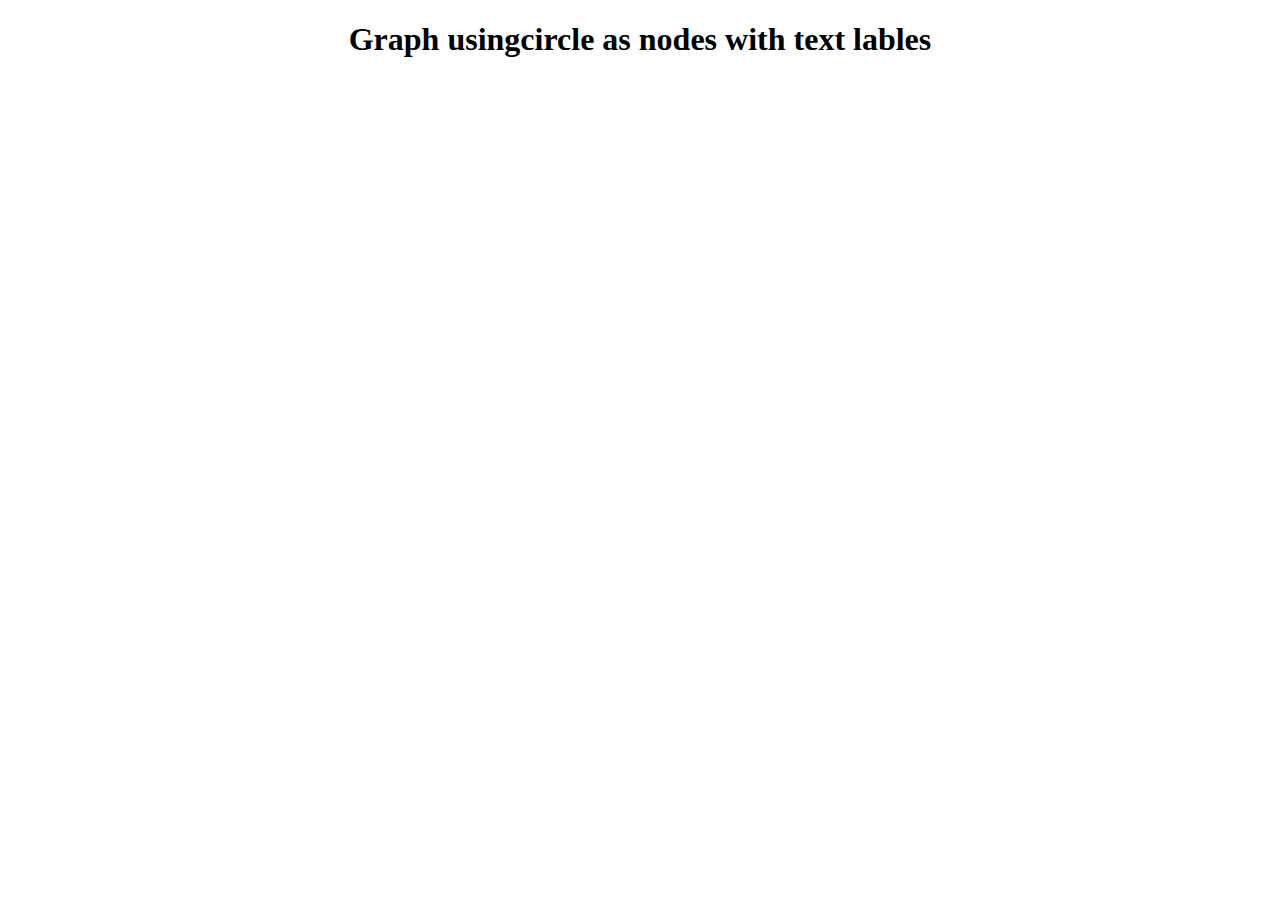
<file: exapi/index.html>
<!DOCTYPE html>
<html lang="en">
<head>
    <meta charset="UTF-8">
    <meta name="viewport" content="width=device-width, initial-scale=1.0">
    <title>Drawing graph with external library</title>
    <link rel="stylesheet" type="text/css" href="style.css">
  <script src="https://d3js.org/d3.v3.min.js"> </script>
  <script src="https://mauriciopoppe.github.io/function-plot/js/function-plot.js"></script>
  <script src="graph.js"></script>
</head>
<body>
    <h1>Graph usingcircle as nodes with text lables</h1>
</body>
</html>
</file>
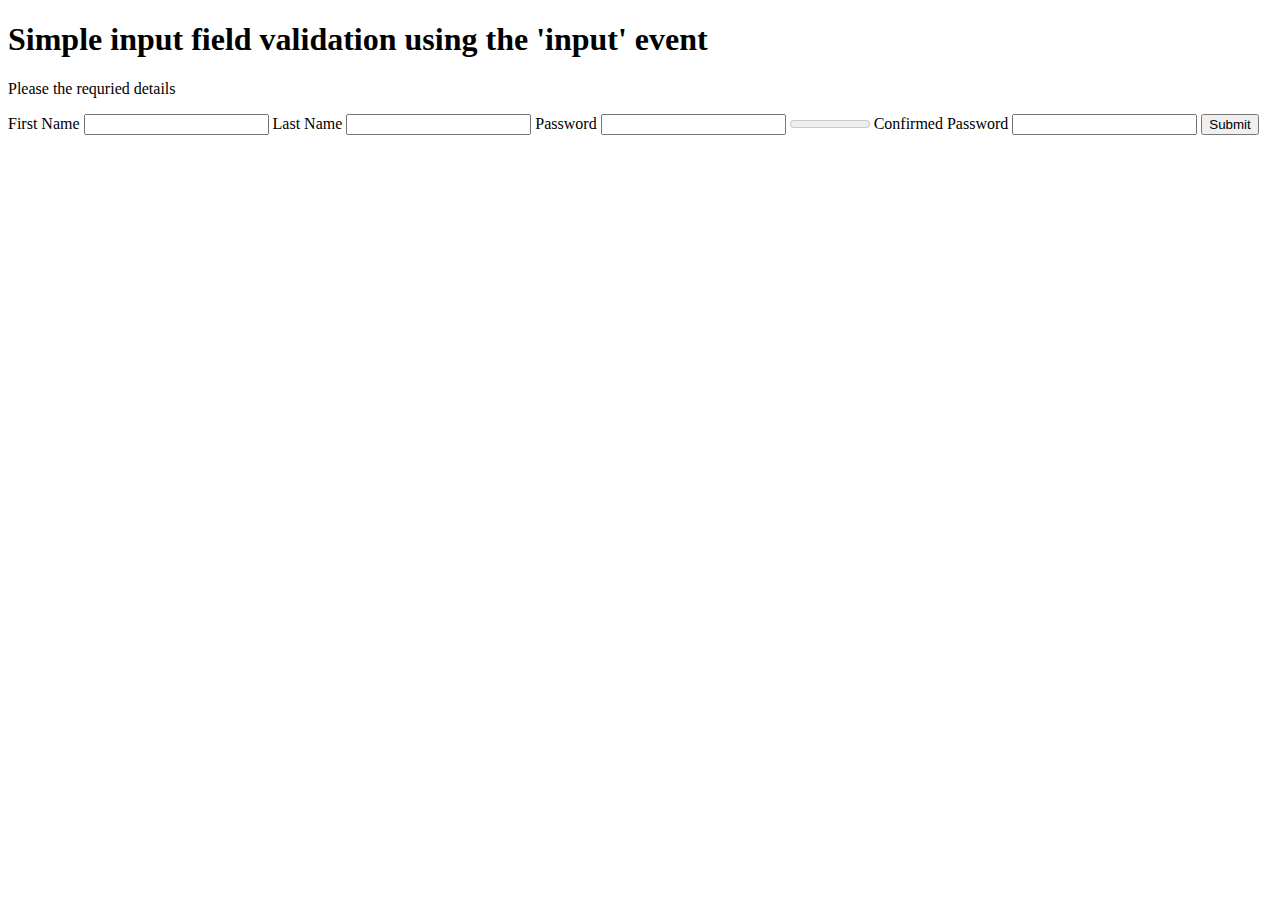
<file: FormEventJS/index.html>
<!DOCTYPE html>
<html lang="en">
<head>
    <meta charset="UTF-8">
    <meta name="viewport" content="width=device-width, initial-scale=1.0">
    <title>Input field validation</title>
    <script src="forms.js"></script>
</head>
<body>
    <h1>Simple input field validation using the 'input' event</h1>
    <p>Please the requried details</p>
<form id="form">
    <label for ="fname">First Name</label>
    <input id="fname" type="text" name="name" maxlength="32">
    <label for ="lname">Last Name</label>
    <input id="lname" type="text" name="name" maxlength="32">
    <label for ="password">Password</label>
    <input id="password" type="password" name="name" >
    <meter id="passwordstrength"></meter>
    <label for ="cpassword">Confirmed Password</label>
    <input id="cpassword" type="password" name="name">

    <button id ="submit">Submit</button>
</form>
</body>
</html>
</file>
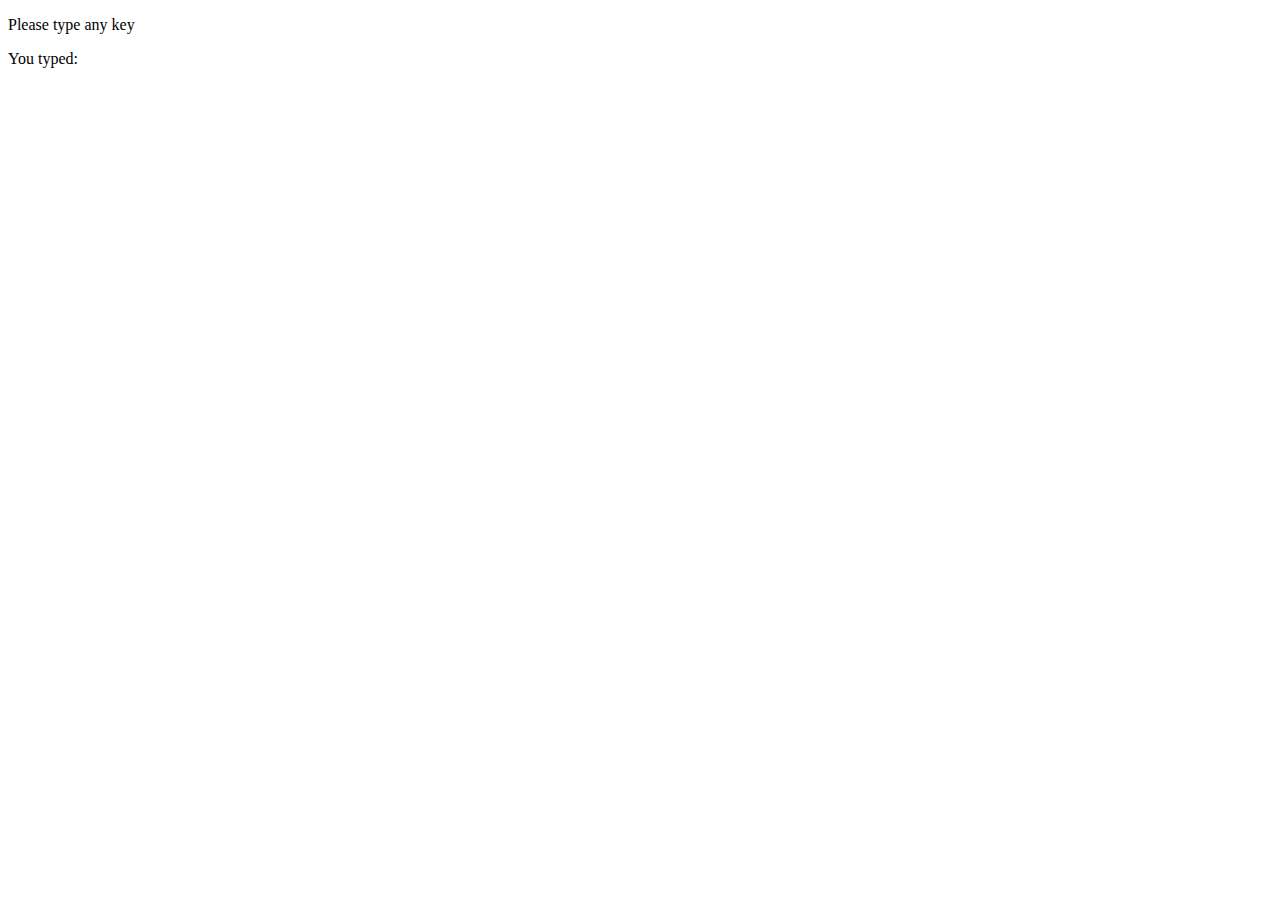
<file: keyevents/index.html>
<!DOCTYPE html>
<html lang="en">
<head>
    <meta charset="UTF-8">
    <meta name="viewport" content="width=device-width, initial-scale=1.0">
    <title>Example of the 'keyup' and 'keydown' events on the window object</title>
    <script src= "keyevent.js"></script>
</head>
<body>
    <p>Please type any key</p>
    <!--<div id="keys"></div>-->

    <p>You typed: </p>
</body>
</html>
</file>
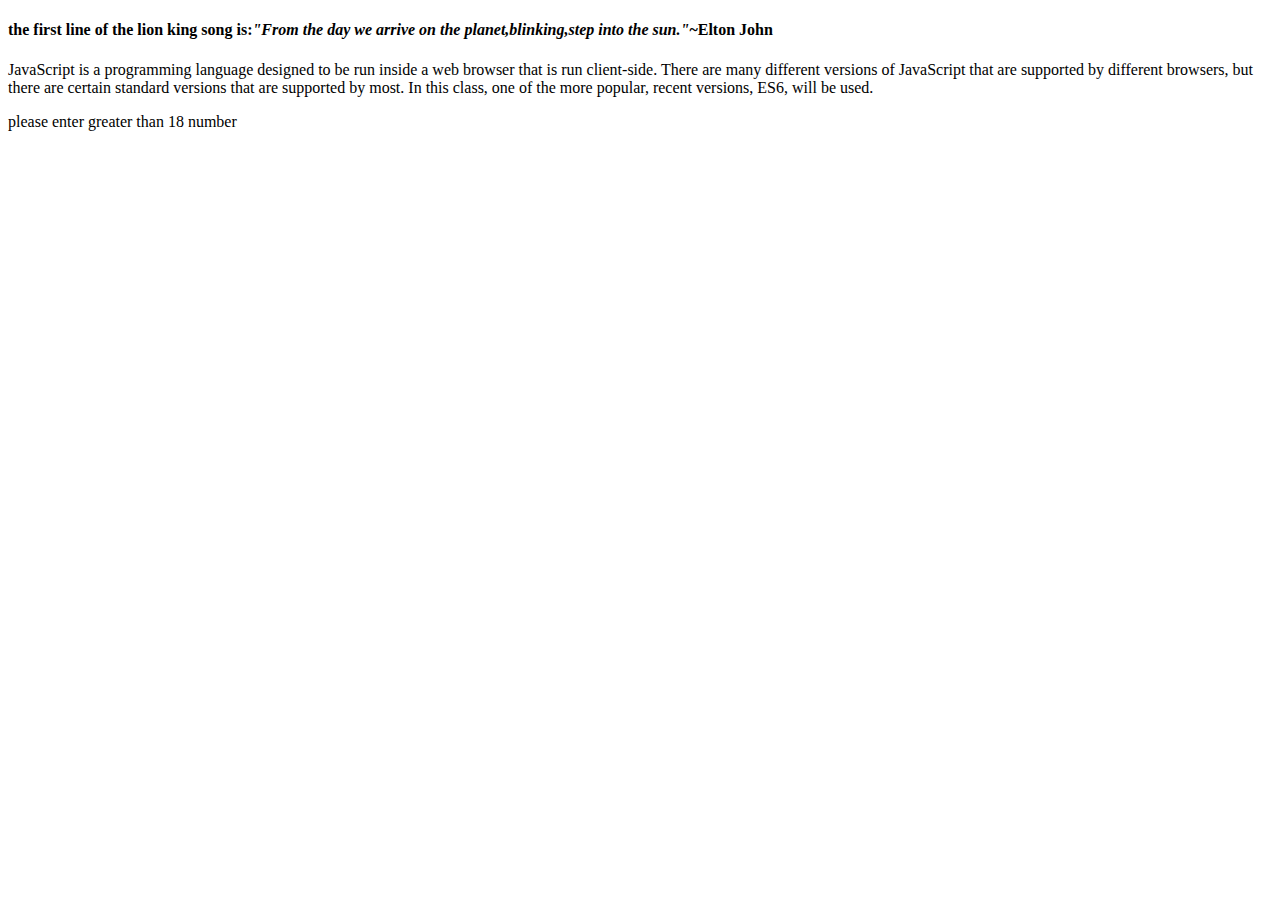
<file: practice js/index.html>
<!DOCTYPE html>
<html lang="en">
<head>
    <meta charset="UTF-8">
    <meta name="viewport" content="width=device-width, initial-scale=1.0">
    <title>Document</title>
    
</head>
<body>
    <!--ex 1-->
    <h4 id="circleoflife"><i>"From the day we arrive on the planet,blinking,step into the sun."</i>~Elton John</h4>
  <!--ex 2-->
    <p>JavaScript is a programming language designed to be run inside a web browser that is run client-side. There are many different versions of JavaScript that are supported by different browsers, but there are certain standard versions that are supported by most. In this class, one of the more popular, recent versions, ES6, will be used.</p>
    <span id = "link"></span>
<!--ex 3
    <form id ="element">
        <label>Enter the number: </label>
        <input id= "num" type="number">
    </form> -->
<!--ex 3.1-->

<span id="ele"></span>

    <script src="practice.js"></script>
</body>
</html>
</file>
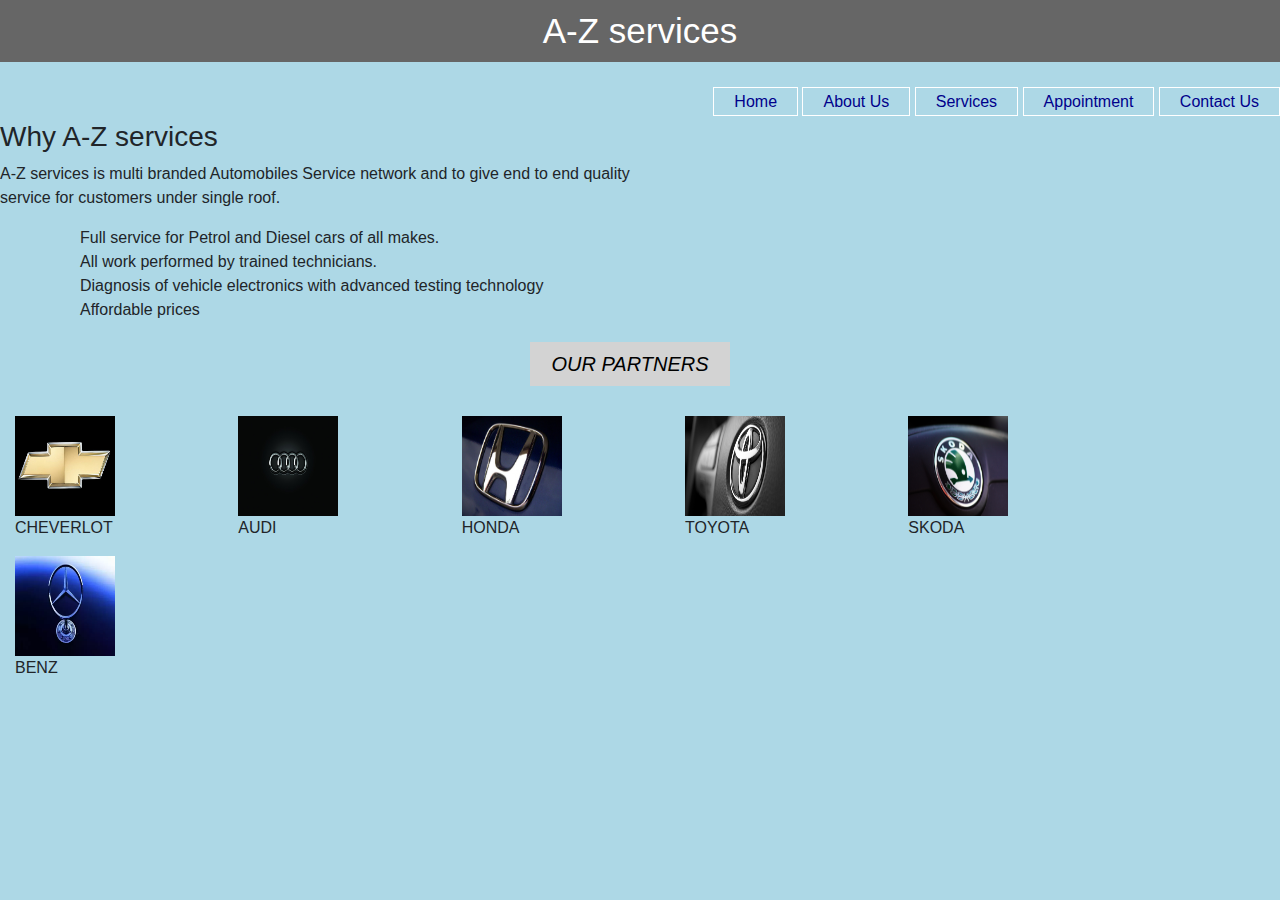
<file: project0/About.html>
<!DOCTYPE html>
<html lang="en" dir="ltr">
  <head>
    <meta charset="utf-8">
    <meta name="viewport" content="width=device-width, initial-scale=1">
    <title>A-Z serices/about</title>
       <link rel="stylesheet" type="text/css" href="style.css">
       <link rel="stylesheet" href="https://stackpath.bootstrapcdn.com/bootstrap/4.4.1/css/bootstrap.min.css"
       integrity="sha384-Vkoo8x4CGsO3+Hhxv8T/Q5PaXtkKtu6ug5TOeNV6gBiFeWPGFN9MuhOf23Q9Ifjh" crossorigin="anonymous">
       <style>
       body{
       background-color: lightblue;
       height: 100vh;
       background-position: center;
       background-size: contain;
     }
</style>
  </head>

  <body>
  <header>
    <h1 id = "head">A-Z services</h1>
  </header>
  <nav>
    <div class="main">
      <ul id="homepage">
       <li><a href='example0.html'>Home</a></li>
       <li><a href='About.html'>About Us</a></li>
       <li><a href= 'service.html'>Services</a></li>
       <li><a href= 'Appointment.html'>Appointment</a></li>
       <li><a href="#">Contact Us</a></li>
      </ul>
    </div>
  </nav>
    <!-- <header> -->
    <section>
    <div class="title1">
      <h3>Why A-Z services</h3>
    <p>A-Z services is multi branded Automobiles Service network and to give
    end to end quality service for customers under single roof.</p>
    </div>
    <div class="list">
      <ul id ="list1">
        <ol>Full service for Petrol and Diesel cars of all makes.</ol>
        <ol>All work performed by trained technicians.</ol>
        <ol>Diagnosis of vehicle electronics with advanced testing technology</ol>
        <ol>Affordable prices</ol>
      </ul>
    </div>
  </section>

<footer>
  <h2 id = "partners">OUR PARTNERS</h2>
  <div class="container-fluid">
    <div class="row">
      <div class="col-sm-2">
        <img src="chevrolet.jpg " alt= "chev" width="100" height="100">
        <p>CHEVERLOT</p>
     </div>
      <div class="col-sm-2">
        <img src="audi.jpg " alt= "audi" width="100" height="100">
        <p>AUDI</p>
      </div>
    <div class="col-sm-2">
      <img src="honda.jpg " alt= "honda" width="100" height="100">
      <p>HONDA</p>
    </div>

  <div class="col-sm-2">
    <img src="toyota.jpg " alt= "toyota" width="100" height="100">
      <p>TOYOTA</p>
    </div>

  <div class="col-sm-2">
    <img src="skoda.jpg " alt= "skoda" width="100" height="100">
      <p>SKODA</p>
    </div>

  <div class="col-sm-2">
    <img src="benz.jpg " alt= "benz" width="100" height="100">
      <p>BENZ</p>
      </div>
    </div>
  </div>
    </footer>
  </body>
</html>
</file>
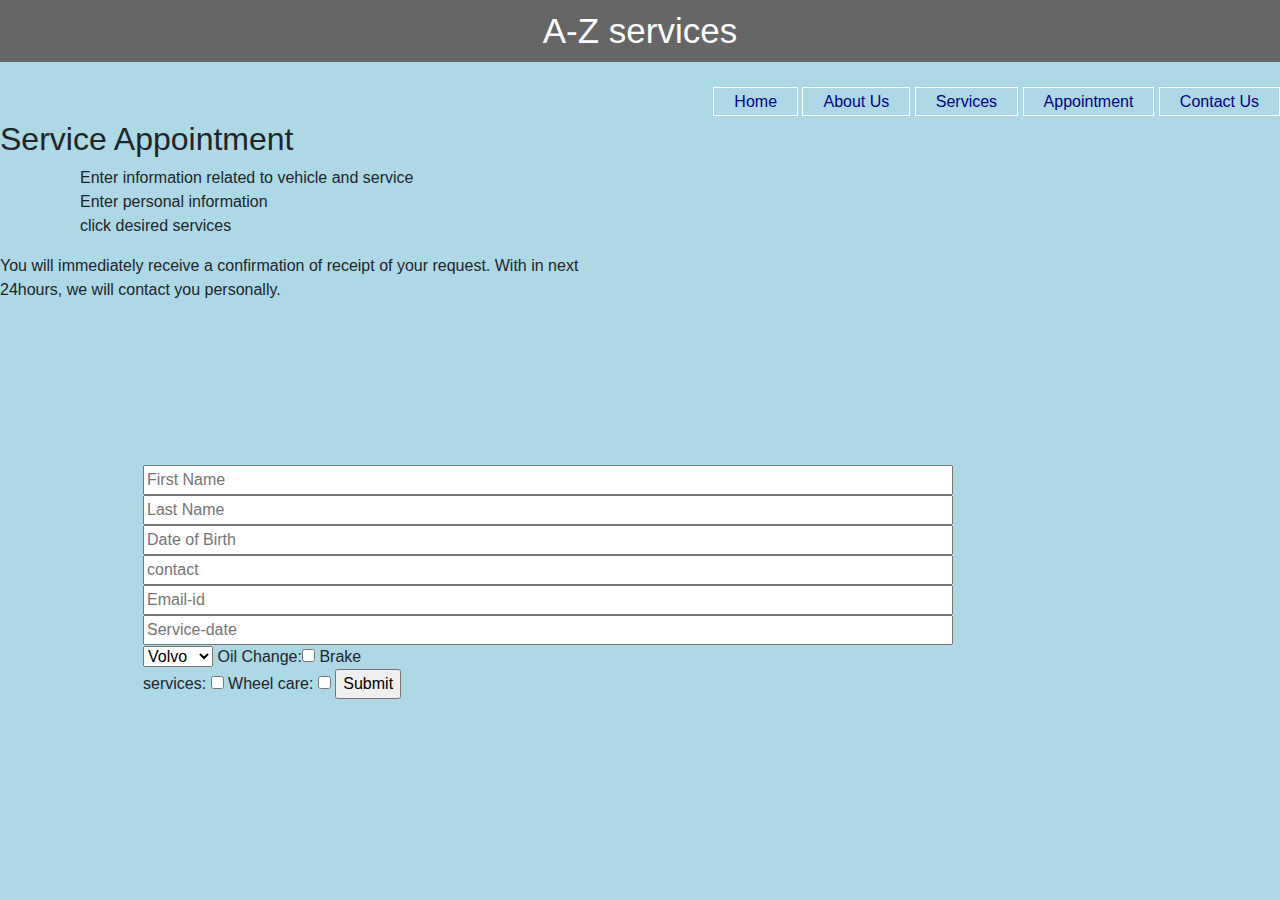
<file: project0/Appointment.html>
<!DOCTYPE html>
<html lang="en" dir="ltr">
  <head>
    <meta charset="utf-8">
    <meta name="viewport" content="width=device-width, initial-scale=1">
    <title>A-Z services/Appointment</title>
    <link rel="stylesheet" type="text/css" href="style.css">
    <link rel="stylesheet" href="https://stackpath.bootstrapcdn.com/bootstrap/4.4.1/css/bootstrap.min.css"
    integrity="sha384-Vkoo8x4CGsO3+Hhxv8T/Q5PaXtkKtu6ug5TOeNV6gBiFeWPGFN9MuhOf23Q9Ifjh" crossorigin="anonymous">
    <style>
    body{
    background-color: lightblue;
    height: 100vh;
    background-position: center;
    background-size: contain;
  }
</style>
  </head>
  <body>
    <header>
      <h1 id = "head">A-Z services</h1>
    </header>
    <nav>
      <div class="main">
        <ul id="homepage">
         <li><a href='example0.html'>Home</a></li>
         <li><a href='About.html'>About Us</a></li>
         <li><a href= 'service.html'>Services</a></li>
         <li><a href= 'Appointment.html'>Appointment</a></li>
         <li><a href="#">Contact Us</a></li>
        </ul>
      </div>
    </nav>
    <section>
    <h2 id="title3">Service Appointment</h2>

      <ol class="servicelist">
        <ul>Enter information related to vehicle and service</ul>
        <ul>Enter personal information</ul>
        <ul>click desired services</ul>
      </ol>

    <p id ="Appointmentext">You will immediately receive a confirmation of receipt
      of your request. With in next 24hours, we will contact you personally.</p>
    </section>
    <form>
            <input type="text" class="input" placeholder="First Name">
            <input type="text" class="input" placeholder="Last Name">
            <input type ="text" class="input" placeholder="Date of Birth">
            <input type="number" class="input" placeholder="contact">
            <input type="email" class="input" placeholder="Email-id">
            <input type ="text" class = "input" placeholder="Service-date">
             <select id="cars" placeholder="select your car">
              <option value= "volvo">Volvo</option>
              <option value= "audi">Audi</option>
              <option value="Benze">Benze</option>
              <option value="Honda">Honda</option>
              <option value="skoda">Skoda</option>
              <option value="none">None</option>
             </select>
             Oil Change:<input type="checkbox" id="s1" name="s1" value="Oil change">

            Brake services: <input type="checkbox" id="s2" name="s2" value="brake service">

            Wheel care: <input type="checkbox" id="s3" name="s3" value="Wheel Care">

             <input type="submit">
    </form>
  </body>
</html>
</file>
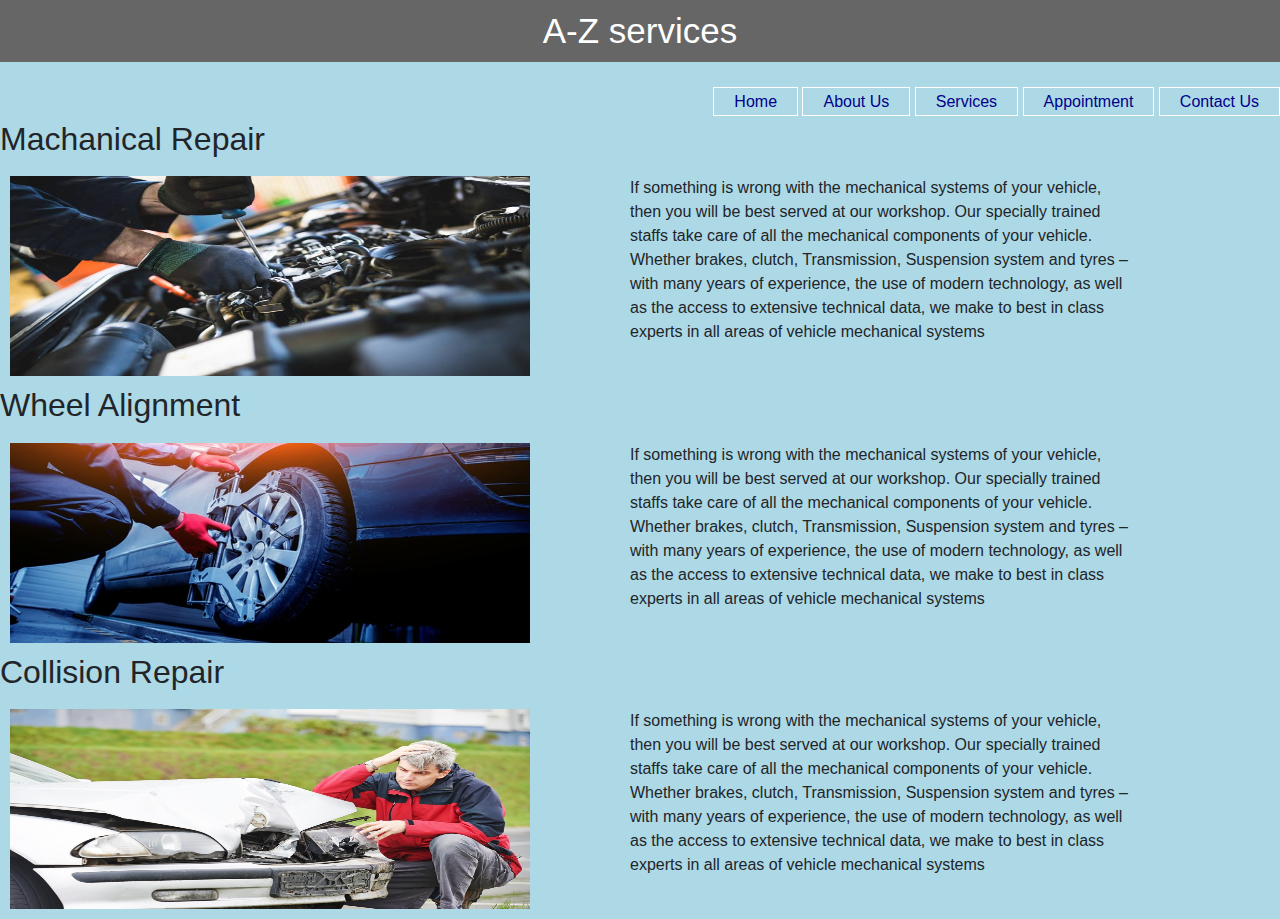
<file: project0/service.html>
<!DOCTYPE html>
<html lang="en" dir="ltr">
  <head>
    <meta charset="utf-8">
    <meta name="viewport" content="width=device-width, initial-scale=1">
    <title>A-Z Service/services</title>
    <link rel="stylesheet" type="text/css" href="style.css">
    <link rel="stylesheet" href="https://stackpath.bootstrapcdn.com/bootstrap/4.4.1/css/bootstrap.min.css"
    integrity="sha384-Vkoo8x4CGsO3+Hhxv8T/Q5PaXtkKtu6ug5TOeNV6gBiFeWPGFN9MuhOf23Q9Ifjh" crossorigin="anonymous">
    <style>
    body{
    background-color: lightblue;
    height: 100vh;
    background-position: center;
    background-size: contain;
  }
</style>
  </head>

  <body>
    <header>
      <h1 id = "head">A-Z services</h1>
    </header>
    <nav>
      <div class="main">
        <ul id="homepage">
         <li><a href='example0.html'>Home</a></li>
         <li><a href='About.html'>About Us</a></li>
         <li><a href= 'service.html'>Services</a></li>
         <li><a href= 'Appointment.html'>Appointment</a></li>
         <li><a href="#">Contact Us</a></li>
        </ul>
      </div>
    </nav>
    <section>
      <div class="repair">
        <h2 id= "mac">Machanical Repair</h2>
        <div class="gird-container">
          <div class="grid-img"><img src="mechanic.jpg" alt="mac" width="520" height="200"></div>
          <div class="grid-txt">If something is wrong with the mechanical systems of your vehicle, then you will be best served at our workshop.
        Our specially trained staffs take care of all the mechanical components of your vehicle.
        Whether brakes, clutch, Transmission, Suspension system and tyres – with many years of experience,
         the use of modern technology, as well as the access to extensive technical data, we make to best in class experts in all
         areas of vehicle mechanical systems</div>
       </div>
       <h2 id="wheel">Wheel Alignment</h2>
<div class="gird-container">

         <div class="grid-img"><img src="wheel.jpg" alt="wheel" width="520" height="200"></div>
         <div class="grid-txt">If something is wrong with the mechanical systems of your vehicle, then you will be best served at our workshop.
       Our specially trained staffs take care of all the mechanical components of your vehicle.
       Whether brakes, clutch, Transmission, Suspension system and tyres – with many years of experience,
        the use of modern technology, as well as the access to extensive technical data, we make to best in class experts in all
        areas of vehicle mechanical systems</div>
       </div>
       <h2 id="col">Collision Repair</h2>
<div class="gird-container">

         <div class="grid-img"><img src="collision.jpg" alt="col" width="520" height="200"></div>
         <div class="grid-txt">If something is wrong with the mechanical systems of your vehicle, then you will be best served at our workshop.
       Our specially trained staffs take care of all the mechanical components of your vehicle.
       Whether brakes, clutch, Transmission, Suspension system and tyres – with many years of experience,
        the use of modern technology, as well as the access to extensive technical data, we make to best in class experts in all
        areas of vehicle mechanical systems</div>
       </div>
       </div>
     </section>
  </body>
</html>
</file>
<file: exapi/style.css>
@import url(https://fonts.googleapis.com/css?family=Raleway:400);

h1{
    font: 400 1.75em/1.5emem "Raleway", "Helvetica Neue", Helvetica, sans-serif; 
    text-align:center;
}
</file>
<file: project0/style.css>
#homepage{
  float:right;
  list-style-type: none;
  margin-top: 20px;
}
ul li{
  display:inline-block;
}
ul li a{
  color:darkblue;
  padding: 5px 20px;
  border: 1px solid #fff;
    text-decoration: none;
}
ul li a:hover{
  color:red;
}
#title{
  color:red;
  position: absolute;
  top:10%;
  left:35%;
font-size: 50px;
}
#head {
  background-color: #666;
  padding: 10px;
  text-align: center;
  font-size: 35px;
  color: white;
}
section{
  position: relative;
  top:50px;
  width:50%;
}
footer{
  position: relative;
  top:40px;
}
#partners{
  background-color: lightgrey;
  color: black;
  padding: 10px;
  width:200px;
  margin:30px;
  text-align: center;
  left:500px;
  position: relative;
  font-size: 20px;
  font-style: oblique;
}
.row{
  box-sizing: border-box;
  column-gap: 10px;
}


.gird-container{
  display: grid;
  grid-column-gap: 100px;
  grid-template-columns: auto auto ;
  padding: 10px;
  grid-gap: 100px 100px;
}
.grid-txt{
  width:500px;
}

ol.servicelist{
  list-style-type: circle;
}

form{
  width: 300px;
  top: 50%;
  position: absolute;
  left:10%;
  padding: 15px;
}
.input{
  width:300%;
}
</file>
